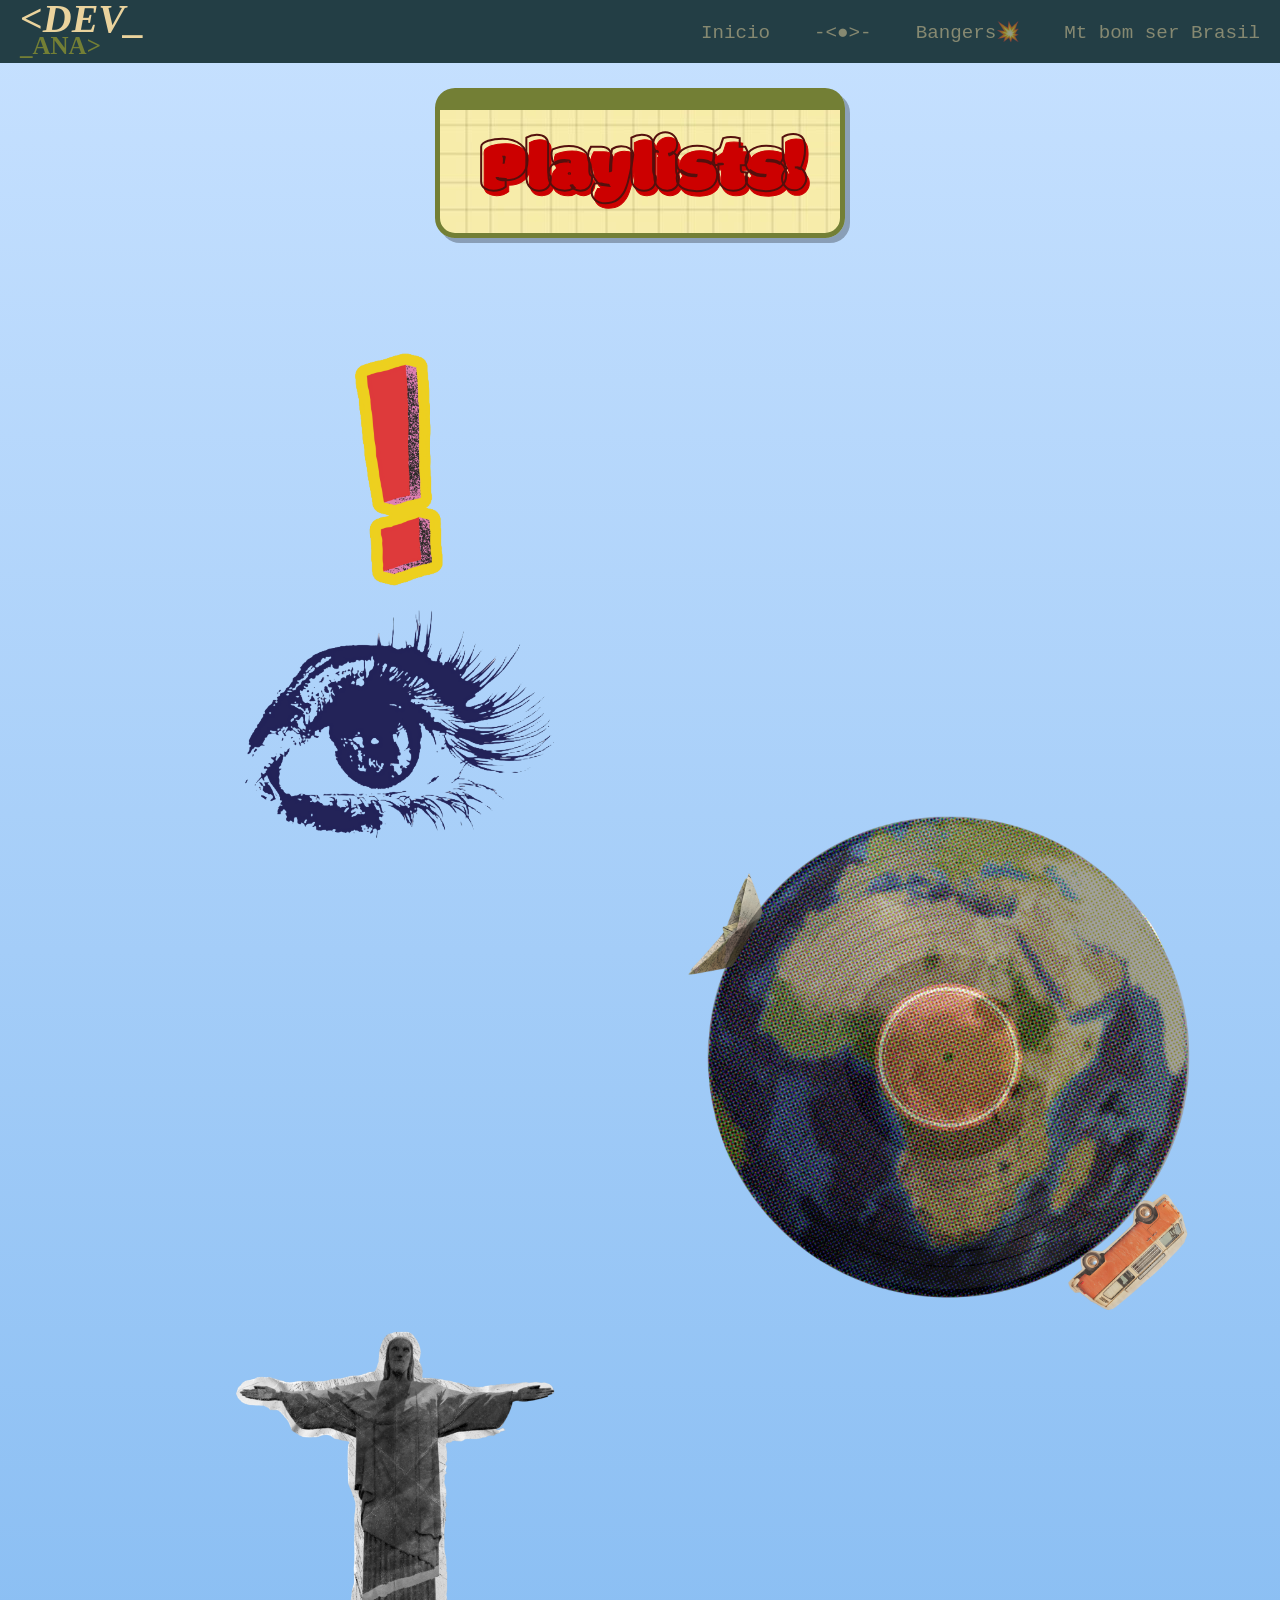
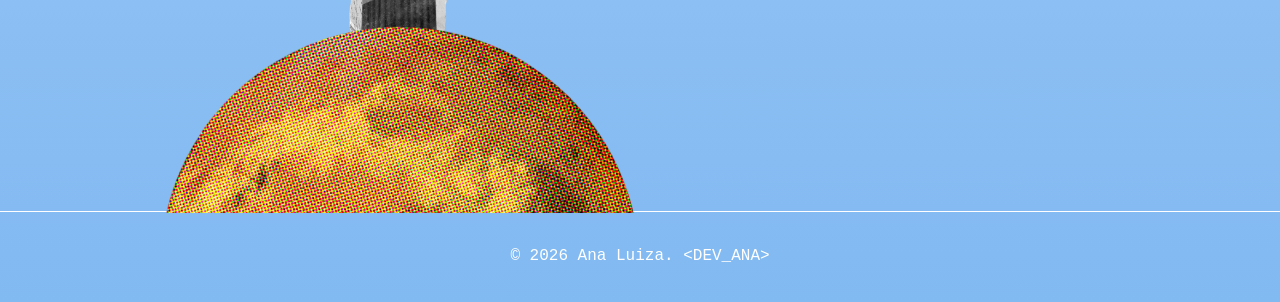
<file: playlists.html>
<!DOCTYPE html>
<html lang="pt-BR">
<head>
    <meta charset="UTF-8">
    <meta name="viewport" content="width=device-width, initial-scale=1.0">
    <!-- Google fonts -->
    <link rel="preconnect" href="https://fonts.googleapis.com">
    <link rel="preconnect" href="https://fonts.gstatic.com" crossorigin>
    <link href="https://fonts.googleapis.com/css2?family=Coiny&family=Iosevka+Charon:ital,wght@0,300;0,400;0,500;0,700;1,300;1,400;1,500;1,700&family=Modak&family=Noto+Serif+Georgian:wght@100..900&family=Rubik+Doodle+Shadow&family=Sail&display=swap" rel="stylesheet">
    <!-- fim GF -->
    <link rel="stylesheet" href="estilos/style.css">
    <title>Playlists de Estudo</title>
</head>
<body>
    <header>
        <div class="cabecalho">
            <div class="dev">
                <h3 class="ti-dev">&lt;DEV_</h3>
                <h4 class="tt-dev">_ANA></h4>
            </div><!-- dev -->
            
            <nav class="menu">
                <ul>
                    <li><a href="index.html">Inicio</a></li>
                    <li><a href="#primeira">-&lt;●>-</a></li>
                    <li><a href="#bangers">Bangers💥</a></li>
                    <li><a href="#brasil">Mt bom ser Brasil</a></li>
                </ul>
            </nav><!-- menu -->
        </div><!-- cabecalho -->
    </header>
    <main>
        <div class="tit-play-pai">
            <div class="tit-play">
                <h1>Playlists!</h1>
            </div><!-- tit-play -->
        </div><!-- tit-play-pai -->
        <div id="primeira">
            <div class="div-prim">
                <img src="./imagens/adesivos/decorativo.png" alt="adesivos" class="decorativo">
                <div>
                    <iframe class="spotify" data-testid="embed-iframe" src="https://open.spotify.com/embed/playlist/33WRmPf2TqmIYxWecYaQ8G?utm_source=generator&si=042b9679e32e4a5f" allowfullscreen="" allow="autoplay; clipboard-write; encrypted-media; fullscreen; picture-in-picture" loading="lazy"></iframe>
                </div>
            </div><!-- div-prim -->
        </div><!-- primeira -->
        <div id="bangers">
            <div class="div-bang">
                <div>
                    <iframe class="spotify" data-testid="embed-iframe" src="https://open.spotify.com/embed/playlist/2ahRn3aFwoPtAaNv0UCyRN?utm_source=generator&si=d52ac31811b047b2" allowfullscreen="" allow="autoplay; clipboard-write; encrypted-media; fullscreen; picture-in-picture" loading="lazy"></iframe>
                </div>
                <img src="./imagens/adesivos/mundo.png" alt="globo" class="mundo">
            </div><!-- div-bang -->
        </div><!-- bangers -->

        <div id="brasil">
            <div class="div-br">
                <img src="./imagens/adesivos/cristo.png" alt="cristo redentor" class="cristo">
                <div>
                    <iframe class="spotify" data-testid="embed-iframe" src="https://open.spotify.com/embed/playlist/7I7cDrhDy92N928Lu3zMzR?utm_source=generator&si=178df53f23604ed8" allowfullscreen="" allow="autoplay; clipboard-write; encrypted-media; fullscreen; picture-in-picture" loading="lazy"></iframe>
                </div>
            </div><!-- div-br -->
        </div><!-- brasil -->

    </main>
    <footer>
        <p>&copy; 2026 Ana Luiza. &lt;DEV_ANA></p>
    </footer>    
</body>
</html>
</file>
<file: estilos/style.css>
/* Gerais */
*{
  margin: 0;
  padding: 0;
  box-sizing: border-box;
  scroll-behavior: smooth;
}
body{
  background-image: linear-gradient(#c7e1ff, #81b9f1);
}
/* Cabeçalho */
.cabecalho{
  background-color: #233e45;
  width: inherit;
  height: 63px;
}
header>.cabecalho{
  display: flex;
  align-items: center;
  justify-content: space-between;
}
header a{
  color: #ead39d80;
  text-decoration: none;
  font-size: larger;
  font-family: "Iosevka Charon", monospace;
  display: inline-block;
  transition: 0.2s;
}
header a:hover{
  color: #ead39d;
  transform: scale(1.05);
}
header nav ul{
  list-style-type: none;
}
header nav ul li{
  display: inline-block;
  padding: 0 20px;
}
.ti-dev{
  color: #ead39d;
  font-family: fantasy;
  font-style: oblique;
  font-size: 40px;
  padding-left: 20px;
  margin-top: -8px;
}

.tt-dev{
  color: #737f35;
  font-size: 25px;
  padding-left: 20px;
  padding-top: -5px;
  margin-top: -10px;
}
/* fim do cabeçalho */

/* Index */
/* Texto */
/* Texto inicio */
.nome{
  color: #54100d;
  font-size: 150px;
  font-family: "coiny", system-ui;
  padding-top: -30px;
  margin-top: -50px;
  padding-left: 20px;
  text-shadow: 5px 5px red, -5px -5px #1fb8e3;
}

.titulo{
  color: #54100d;
  font-size: 30px;
  padding-top: 25px;
}
/* fim texto inicio */

/* Texto Sobre */
.t-sob{
  color: transparent;
  font-size: 100px;
  font-family: "Modak", system-ui;
  margin-bottom: -10px;
  -webkit-text-stroke: 2px #54100d;
  position: relative;
  z-index: 1;
  padding-top: 5px;
}
.t-sob::after {
  content: 'Quem';          
  position: absolute;
  top: 11px;                         
  left: 6px;                        
  color: #cc0000;                  
  -webkit-text-stroke: 3px #cc0000; 
  z-index: -1;                      
  white-space: nowrap;              
}
.t-sob1{
  color: transparent;
  font-size: 100px;
  font-family: "Modak", system-ui;
  margin-bottom: -10px;
  margin-top: -30px;
  -webkit-text-stroke: 2px #54100d;
  position: relative;
  z-index: 1;
}
.t-sob1::after {
  content: 'eu sou?';          
  position: absolute;
  top: 5px;                         
  left: 5px;                        
  color: #cc0000;                  
  -webkit-text-stroke: 1px #cc0000; 
  z-index: -1;                      
  white-space: nowrap;              
}

.apre{
  color: #cc0000;
  font-size: 31px;
  font-family: Georgia, 'Times New Roman', Times, serif;
  margin-bottom: -15px;
  padding-top: 10px;
}
.text-sob{
  color: #cc0000;
  font-size: 26.5px;
  font-family: Georgia, 'Times New Roman', Times, serif;
  padding-left: 46px;

  line-height: 21px;
  padding-bottom: 18.5px;
  padding-top: 10px;
}

.t-skill{
  color: transparent;
  font-family: "Modak", system-ui;
  -webkit-text-stroke: 2px #54100d;
  position: relative;
  z-index: 1;
  font-size: 61px;
  padding-left: 2px;
}
.t-skill::after{
  content: 'Minhas Skills:';          
  position: absolute;
  top: 5px;                         
  left: 5px;                        
  color: #cc0000;                  
  -webkit-text-stroke: 1px #cc0000; 
  z-index: -1;                      
  white-space: nowrap; 
}
/* Fim texto sobre */

/* texto estudos */
.t-estu{
  color: #cc0000;
  font-size: 40px;
  font-family: Georgia, 'Times New Roman', Times, serif;
}
.text-estu{
  color: #cc0000;
  font-size: 30px;
  font-family: Georgia, 'Times New Roman', Times, serif;
  padding-left: 34px;

  line-height: 31.2px;
  padding-bottom: 15px;
}
.div-estu div{
  width: 100%;
  height: 200px;
  background-size: 100% 110%;
  background-repeat: no-repeat;
  background-position-x: center;
  background-image: url(/imagens/adesivos/fita.png);
  display: flex;
  justify-content: center;
  align-items: center;
} 
.div-estu div a{
  color: rgb(255, 255, 255);
  font-family: Georgia, 'Times New Roman', Times, serif;
  text-shadow: 2px 2px 3px #233e45a4;
  font-size: 18px;
  text-decoration: none;
  position: relative;
  padding-top: 5px;
  z-index: 2;
}
/* fim texto estudos */

/* texto projetos */
.t-proj{
  color: transparent;
  font-size: 80px;
  font-family: "Modak", system-ui;
  margin-bottom: -10px;
  margin-top: -30px;
  -webkit-text-stroke: 2px #54100d;
  position: relative;
  z-index: 1;
}
.t-proj::after {
  content: 'Meus projetos';          
  position: absolute;
  top: 5px;                         
  left: 5px;                        
  color: #cc0000;                  
  -webkit-text-stroke: 1px #cc0000; 
  z-index: -1;                      
  white-space: nowrap;              
}
.text-proj{
  font-family:"Iosevka Charon";
  color: #54100d;
  font-size: 25px;
  background-color: #ead39d;
  border-radius: 20px;
  background-size: 20px 20px;
  padding: 5px;
}
/* fim texto projetos */

/* texto contato */
.t-cont{
  color: #737f35;
  font-family: "coiny"
}
.div-cont-links a{
  background-color: #737f35;
  padding-left: 60px;
  padding-right: 60px;
  border-radius: 10px;
  font-family: "Iosevka Charon";
  color: #0b3d17;
  text-decoration: none;
  font-size: 30px;
}
/* fim texto contato */

/* texto form */
.t-form{
  font-family: 'Iosevka Charon';
  color: #ead39d;
  align-self: center;
  font-size: 25px;
}
/* fim texto form */
/* fim do texto */

/* divisores */
/* divisores inicio */
.div-ini {
  background-image: url(../imagens/papel.jpeg);
  border: 5px solid #737f35;
  border-radius: 20px;
  border-top-width: 20px;
  width: 1080px;
  height: 250px;
  display: flex;
  flex-direction: row;
  align-items: center;
  justify-content: center;
  align-self: center;
  box-shadow: 5px 5px 0px #00000048;
}

.div-ini-pai{
  display: flex;
  align-items: center;
  justify-content: center;
  padding-bottom: 187px;
  padding-top: 150px;
  width: inherit;
}

.ini-tit{
  display: flex;
  width: 1000px;
  height: 220px;
  flex-direction: column;
  justify-content: center;
  align-self: center;
}
/* fim divisores inicio */
/* Divisores sobre */
.div-sob-pai{
  width: inherit;
  display: flex;
  flex-direction: column;
  justify-content:space-evenly;
}
.div-sob{
  display: flex;
  align-items: center;
  justify-content: space-around;
  padding-right: 50px;
  padding-left: 50px;
  padding-bottom: 70px;
  width: inherit;
}
.div-sob-filho{
  display: flex;
  flex-direction: column;
  justify-content: space-around;
  padding-right: 200px;
}
.div-t-sob{
  background-image: url(../imagens/papel.jpeg);
  border: 5px solid #737f35;
  border-radius: 20px;
  border-top-width: 22px;
  width: 400px;
  height: 260px;
  display: flex;
  flex-direction: column;
  align-items: start;
  justify-content: center;
  align-self: center;
  box-shadow: 5px 5px 0px #00000048;
  padding-left: 5px;
}
.div-text-sob{
  background-image: url(../imagens/pautado.jpg);
  background-size: cover;
  border: 5px solid #737f35;
  border-radius: 20px;
  border-top-width: 22px;
  width: 510px;
  height: 600px;
  display: flex;
  flex-direction: column;
  align-items: center;
  justify-content: center;
  align-self: center;
  box-shadow: 5px 5px 0px #00000048;
}
.div-skill-pai{
  display: flex;
  height: 500px;
  justify-content: space-around;
  flex-direction: column;
  align-items: center;
  padding-top: 100px;
}
.div-skill{
  background-image: url(../imagens/papel.jpeg);
  border: 5px solid #737f35;
  border-radius: 20px;
  border-top-width: 22px;
  width: 410px;
  height: 150px;
  display: flex;
  flex-direction: column;
  align-items: center;
  justify-content: center;
  align-self: center;
  box-shadow: 5px 5px 0px #00000048;
}
.imgs-skill{
  width: inherit;
  display: flex;
  height: auto;
}
.imgs-skills-row1{
  display: flex;
  width: auto;
  justify-content: center;
}
.imgs-skills-row2{
  display: flex;
  justify-content: center;
}
/* Fim divisores sobre */

/* Divisores estudos */
.div-est-pai{
  display: flex;
  flex-direction: row;
  justify-content: space-around;
  align-items: center;
  padding-bottom: 100px;
  padding-top: 200px;
}
.div-est{
  background-image: url(../imagens/pautado.jpg);
  background-size: cover;
  border: 1px solid #737f35;
  border-radius: 20px;
  border-top-width: 22px;
  width: 430px;
  height: 320px;
  display: flex;
  flex-direction: column;
  align-items: center;
  justify-content: center;
  align-self: center;
  box-shadow: 5px 5px 0px #00000048;
}
.div-estu{
  background-image: url(../imagens/papel.jpeg);
  border: 0.5px solid #737f35;
  border-top-width: 22px;
  border-bottom-width: 22px;
  width: 300px;
  height: 300px;
  display: flex;
  flex-direction: column;
  align-items: center;
  justify-content: space-around;
  align-self: center;
  box-shadow: 5px 5px 0px #00000048;
}
/* Fim divisores estudos */

/* divisores projetos */
.div-proj{
  display: flex;
  flex-direction: column;
  justify-content: center;
  align-items: center;
  padding-top: 100px;
  padding-bottom: 100px;
}
.div-t-proj{
  background-image: url(../imagens/papel.jpeg);
  border: 5px solid #737f35;
  border-radius: 20px;
  border-top-width: 20px;
  width: 580px;
  height: 150px;
  display: flex;
  flex-direction: row;
  align-items: center;
  justify-content: center;
  align-self: center;
  box-shadow: 5px 5px 0px #00000048;
}
/* fim divisores projetos */

/* divisores contato */
.div-cont-links{
  background-color: #ead39d;
  border: 1px solid #0b3d17;
  border-radius: 20px;
  width: 280px;
  height: 260px;
  display: flex;
  flex-direction: column;
  align-items: center;
  padding-top: 20px;
  padding-bottom: 20px;
  justify-content: space-evenly;
}
.div-cont{
  background-color: wheat;
  border: 1px solid #737f35;
  border-radius: 20px;
  border-top-width: 20px;
  width: 300px;
  height: 300px;
  display: flex;
  flex-direction: row;
  align-items: center;
  justify-content: center;
  align-self: center;
  box-shadow: 5px 5px 0px #00000048;
}
.div-t-cont-pai{
  display: flex;
  justify-content: center;
  align-items: center;
  padding-top: 50px;
}
.div-t-cont{
  width: fit-content;
  background-color: #ead39d;
  padding: 1px;
  padding-left: 40px;
  padding-right: 40px;
  border-radius: 15px;
}
.div-cont-pai{
  padding-top: 25px;
  display: flex;
  justify-content: space-evenly;
  align-items: center;
}
/* fim divisores contato */

/* divisores form */
.t-form{
    display: flex;
    margin-bottom: 5px; 
    font-weight: bold;  
    justify-content: center;
}
.form-group input, .form-group textarea {
  border: 1px solid #0b3d17;
  border-radius: 8px;
  font-size: 15px;
  display: block;
  width: 300px;
  height: 40px;       
  margin-bottom: 15px; 
  box-sizing: border-box; 
}
.form-group textarea{
  height: 80px;
}
/* fim divisores form */
/* fim dos divisores */

/* Imagens */
.self{
  border-radius: 50%;
  align-self: flex-end;
  width: 225px;
  box-shadow: -5px -5px #1fb8e3, 5px 5px red;
}
.guaxinim{
  padding-top: 10px;
  padding-left: 100px;
  margin-right: -100px;
}
.skill{
  height: 150px;
  margin-right: 40px;
}
.obra{
  width: 300px;
}
/* Fim das imagens */

/* Extras */
footer {
  text-align: center;
  padding: 2rem;
  border-top: 1px solid white;
  margin-top: 3rem;
  font-family: 'Fira Code', monospace;
  color: white;
  line-height: 1.6;
}
form{
  background-color: #737f35;
  border: 10px solid #ead39d;
  border-radius: 20px;
  width: 400px;
  height: 500px;
  display: flex;
  flex-direction: column;
  align-items: center;
  justify-content: center;
  align-self: center;
  box-shadow: 5px 5px 0px #00000048;
}
form button{
  background-color: #fff;
  color: #737f35;
  font-family: "Iosevka Charon";
  border: 1px solid #0b3d17;
  padding: 5px;
  border-radius: 5px;
  font-size: 15px;
  transition: 0.2s;
}
form button:hover{
  transform: scale(1.05);
}
/* fim dos extras */
/* fim index */

/* Playlist */
.spotify{
  border-radius:12px;
  width: 352;
  height: 352;
  border: none;
}
/* divisores */
.div-prim, .div-bang, .div-br{
  width: 1200px;
  height: 500px;
  display: flex;
  justify-content: space-between;
  align-items: center;
  padding-top: 80px;
  padding-left: 150px;
  padding-right: 150px;
  gap: 25px;
}
.div-bang{
  padding-left: 150px;
  padding-right: 150px;
  padding-top: 100px;
}
.div-br{
  padding-top: 100px;
}
iframe{
  width: 500px;
  height: 360px;
}
.tit-play-pai{
  height: 200px;
  display: flex;
  align-items: center;
  justify-content: center;
}
/* fim divisores */

/* Texto */
.tit-play{
  background-image: url(../imagens/papel.jpeg);
  border: 5px solid #737f35;
  border-radius: 20px;
  border-top-width: 22px;
  width: 410px;
  height: 150px;
  display: flex;
  flex-direction: column;
  align-items: center;
  justify-content: center;
  align-self: center;
  box-shadow: 5px 5px 0px #00000048;
}
.tit-play h1{
  color: transparent;
  font-family: "Modak", system-ui;
  -webkit-text-stroke: 2px #54100d;
  position: relative;
  z-index: 1;
  font-size: 75px;
  padding-left: 2px;
}
.tit-play h1::after{
  content: 'Playlists!';          
  position: absolute;
  top: 5px;                         
  left: 5px;                        
  color: #cc0000;                  
  -webkit-text-stroke: 1px #cc0000; 
  z-index: -1;                      
  white-space: nowrap; 
}
/* fim texto */

/* imagens */
.mundo{
  margin-top: -10px;
  margin-bottom: -10px;
  width: 520px;
}
.cristo{
  width: 500px;
}
.decorativo{
  width: 500px;
  align-self: start;
}
/* fim imagens */
/* fim da playlist */

/* canais */
/* divisores canais */
.div-can-pai{
  height: 600px;
  flex-direction: column;
  display: flex;
  align-items: center;
  justify-content: space-evenly;
}
.div-t-can{
  background-image: url(../imagens/papel.jpeg);
  border: 5px solid #737f35;
  border-radius: 20px;
  border-top-width: 22px;
  width: 410px;
  height: 150px;
  display: flex;
  flex-direction: column;
  align-items: center;
  justify-content: center;
  align-self: center;
  box-shadow: 5px 5px 0px #00000048;
}
.div-text-can{
  background-image: url(../imagens/pautado.jpg);
  background-size: 600px 600px;
  border: 1px solid #737f35;
  border-radius: 20px;
  border-top-width: 22px;
  width: 430px;
  height: 250px;
  display: flex;
  flex-direction: column;
  align-items: center;
  justify-content: center;
  align-self: center;
  box-shadow: 5px 5px 0px #00000048;
}
.canal{
  background-image: url(../imagens/papel.jpeg);
  border: 2px solid #737f35;
  border-bottom-color: #d1bb87;
  border-radius: 20px;
  border-top-width: 22px;
  border-bottom-width: 22px;
  width: 410px;
  height: 400px;
  display: flex;
  flex-direction: column;
  align-items: center;
  justify-content: center;
  align-self: center;
  box-shadow: 5px 5px 0px #00000048;
}
.fp, .mc, .ic, .sd{
  height: 600px;
  flex-direction: row;
  display: flex;
  align-items: center;
  justify-content: space-around;
  position: relative;
}
/* fim divisores canais */

/* texto canais */
.t-can{
  color: transparent;
  font-family: "Modak", system-ui;
  -webkit-text-stroke: 2px #54100d;
  position: relative;
  z-index: 1;
  font-size: 75px;
  padding-left: 2px;
}
.t-can::after{
  content: 'Canais!';          
  position: absolute;
  top: 5px;                         
  left: 5px;                        
  color: #cc0000;                  
  -webkit-text-stroke: 1px #cc0000; 
  z-index: -1;                      
  white-space: nowrap; 
}
.div-text-can p{
  color: #cc0000;
  font-size: 25px;
  font-family: Georgia, 'Times New Roman', Times, serif;
  padding-left: 48px;

  line-height: 22px;
  padding-top: 22px;
}
.text-can{
  font-size: large;
  position: absolute;
  color: #737f35;
  font-family: 'Iosevka Charon';
}
.text-can-a{
  font-size: large;
  position: absolute;
  font-family: 'Iosevka Charon';
  color: #ead39d;
}
.sd .text-can{
  bottom: 100px;
  right: 250px;
}
.sd .text-can-a{
  top: 98px;
  right: 250px;
}
.mc .text-can{
  bottom: 100px;
  left: 200px;
}
.mc .text-can-a{
  top: 98px;
  left: 210px;
}
.ic .text-can{
  bottom: 100px;
  right: 210px;
}
.ic .text-can-a{
  top: 98px;
  right: 225px;
}
.fp .text-can{
  bottom: 100px;
  left: 210px;
}
.fp .text-can-a{
  top: 98px;
  left: 210px;
}
/* fim texto canais */

/* imagens canais */
.canal img{
  width: 300px;
  border-radius: 50%;
  border: 1px solid rgba(0, 0, 0, 0.493);
  box-shadow: 10px 10px #00000056;
} 
/* fim imagens canais */

/* botões canais */
.but-can{
  background-color: #d1d1e0; 
  color: #233e45;
  padding: 15px 30px;
  font-family: "Jersey 10", sans-serif;
  font-size: 40px;
  width: 400px;
  text-align: center;
  border: 4px solid black;   
  border-radius: 0;          
  cursor: pointer;
  position: relative;
  box-shadow: 6px 6px 0px 0px rgba(0, 0, 0, 0.4); 
  transition: all 0.1s ease;
  text-decoration: none;
}
.but-can:active {
  transform: translate(3px, 3px); 
  box-shadow: 3px 3px 0px 0px rgba(0, 0, 0, 0.4);
}
/* fim botões canais */
/* fim canais */
</file>
